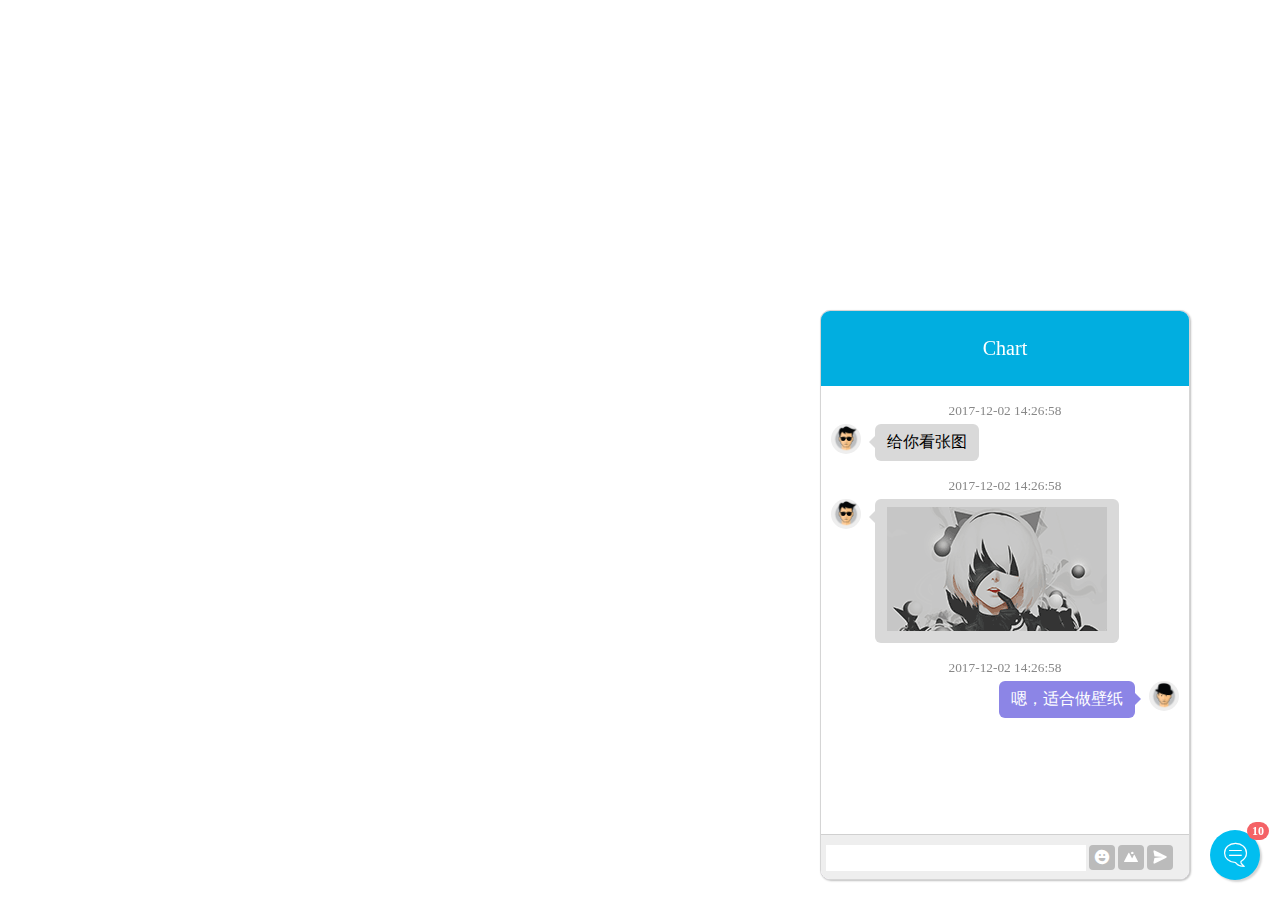
<file: chart/index.html>
<!DOCTYPE html>
<html>
<head>
    <meta charset="utf-8">
    <meta name="viewport" content="width=device-width, initial-scale=1.0">
    <meta http-equiv="X-UA-Compatible" content="IE=edge">

    <link rel="stylesheet" type="text/css" href="font_Icon/iconfont.css">
    <link rel="stylesheet" type="text/css" href="css/chat.css">

</head>
<body>

<div class="chatContainer">
    <div class="chatBtn">
        <i class="iconfont icon-xiaoxi1"></i>
    </div>
    <div class="chat-message-num">10</div>
    <div class="chatBox" ref="chatBox">
        <div class="chatBox-head">
            <div class="chatBox-head-one" style="display: block;">
                Chart
                <div class="chat-close" style="margin: 10px 10px 0 0;font-size: 14px">关闭</div>
            </div>
        </div>
        <div class="chatBox-info">
            <div class="chatBox-kuang" ref="chatBoxkuang">
                <div class="chatBox-content">
                    <div class="chatBox-content-demo" id="chatBox-content-demo">

                        <div class="clearfloat">
                            <div class="author-name">
                                <small class="chat-date">2017-12-02 14:26:58</small>
                            </div>
                            <div class="left">
                                <div class="chat-avatars"><img src="img/icon01.png" alt="头像"/></div>
                                <div class="chat-message">
                                    给你看张图
                                </div>
                            </div>
                        </div>

                        <div class="clearfloat">
                            <div class="author-name">
                                <small class="chat-date">2017-12-02 14:26:58</small>
                            </div>
                            <div class="left">
                                <div class="chat-avatars"><img src="img/icon01.png" alt="头像"/></div>
                                <div class="chat-message">
                                    <img src="img/1.png" alt="">
                                </div>
                            </div>
                        </div>

                        <div class="clearfloat">
                            <div class="author-name">
                                <small class="chat-date">2017-12-02 14:26:58</small>
                            </div>
                            <div class="right">
                                <div class="chat-message">嗯，适合做壁纸</div>
                                <div class="chat-avatars"><img src="img/icon02.png" alt="头像"/></div>
                            </div>
                        </div>

                    </div>
                </div>
                <div class="chatBox-send">
                    <div class="div-textarea" contenteditable="true"></div>
                    <div>
                        <button id="chat-biaoqing" class="btn-default-styles">
                            <i class="iconfont icon-biaoqing"></i>
                        </button>
                        <label id="chat-tuxiang" title="发送图片" for="inputImage" class="btn-default-styles">
                            <input type="file" onchange="selectImg(this)" accept="image/jpg,image/jpeg,image/png"
                                   name="file" id="inputImage" class="hidden">
                            <i class="iconfont icon-tuxiang"></i>
                        </label>
                        <button id="chat-fasong" class="btn-default-styles"><i class="iconfont icon-fasong"></i>
                        </button>
                    </div>
                    <div class="biaoqing-photo">
                        <ul>
                            <li><span class="emoji-picker-image" style="background-position: -9px -18px;"></span></li>
                            <li><span class="emoji-picker-image" style="background-position: -40px -18px;"></span></li>
                            <li><span class="emoji-picker-image" style="background-position: -71px -18px;"></span></li>
                            <li><span class="emoji-picker-image" style="background-position: -102px -18px;"></span></li>
                            <li><span class="emoji-picker-image" style="background-position: -133px -18px;"></span></li>
                            <li><span class="emoji-picker-image" style="background-position: -164px -18px;"></span></li>
                            <li><span class="emoji-picker-image" style="background-position: -9px -52px;"></span></li>
                            <li><span class="emoji-picker-image" style="background-position: -40px -52px;"></span></li>
                            <li><span class="emoji-picker-image" style="background-position: -71px -52px;"></span></li>
                            <li><span class="emoji-picker-image" style="background-position: -102px -52px;"></span></li>
                            <li><span class="emoji-picker-image" style="background-position: -133px -52px;"></span></li>
                            <li><span class="emoji-picker-image" style="background-position: -164px -52px;"></span></li>
                            <li><span class="emoji-picker-image" style="background-position: -9px -86px;"></span></li>
                            <li><span class="emoji-picker-image" style="background-position: -40px -86px;"></span></li>
                            <li><span class="emoji-picker-image" style="background-position: -71px -86px;"></span></li>
                            <li><span class="emoji-picker-image" style="background-position: -102px -86px;"></span></li>
                            <li><span class="emoji-picker-image" style="background-position: -133px -86px;"></span></li>
                            <li><span class="emoji-picker-image" style="background-position: -164px -86px;"></span></li>
                            <li><span class="emoji-picker-image" style="background-position: -9px -120px;"></span></li>
                            <li><span class="emoji-picker-image" style="background-position: -40px -120px;"></span></li>
                            <li><span class="emoji-picker-image" style="background-position: -71px -120px;"></span></li>
                            <li><span class="emoji-picker-image" style="background-position: -102px -120px;"></span></li>
                            <li><span class="emoji-picker-image" style="background-position: -133px -120px;"></span></li>
                            <li><span class="emoji-picker-image" style="background-position: -164px -120px;"></span></li>
                            <li><span class="emoji-picker-image" style="background-position: -9px -154px;"></span></li>
                            <li><span class="emoji-picker-image" style="background-position: -40px -154px;"></span></li>
                            <li><span class="emoji-picker-image" style="background-position: -71px -154px;"></span></li>
                            <li><span class="emoji-picker-image" style="background-position: -102px -154px;"></span></li>
                            <li><span class="emoji-picker-image" style="background-position: -133px -154px;"></span></li>
                            <li><span class="emoji-picker-image" style="background-position: -164px -154px;"></span></li>
                        </ul>
                    </div>
                </div>
            </div>
        </div>
    </div>
</div>


<script src="js/jquery.min.js"></script>
<script src="js/chart.js"></script>
<script src="js/webSocketConnect.js"></script>
<script>

    screenFuc();
    function screenFuc() {
        var topHeight = $(".chatBox-head").innerHeight();//聊天头部高度
        //屏幕小于768px时候,布局change
        var winWidth = $(window).innerWidth();
        if (winWidth <= 768) {
            var totalHeight = $(window).height(); //页面整体高度
            $(".chatBox-info").css("height", totalHeight - topHeight);
            var infoHeight = $(".chatBox-info").innerHeight();//聊天头部以下高度
            //中间内容高度
            $(".chatBox-content").css("height", infoHeight - 46);
            $(".chatBox-content-demo").css("height", infoHeight - 46);

            $(".chatBox-kuang").css("height", totalHeight - topHeight);
            $(".div-textarea").css("width", winWidth - 106);
        } else {
            $(".chatBox-info").css("height", 495);
            $(".chatBox-content").css("height", 448);
            $(".chatBox-content-demo").css("height", 448);
            $(".chatBox-kuang").css("height", 495);
            $(".div-textarea").css("width", 260);
        }
    }
    //      浏览器被重置大小时执行
    (window.onresize = function () {
        screenFuc();
    })();
</script>
</body>
</html>
</file>
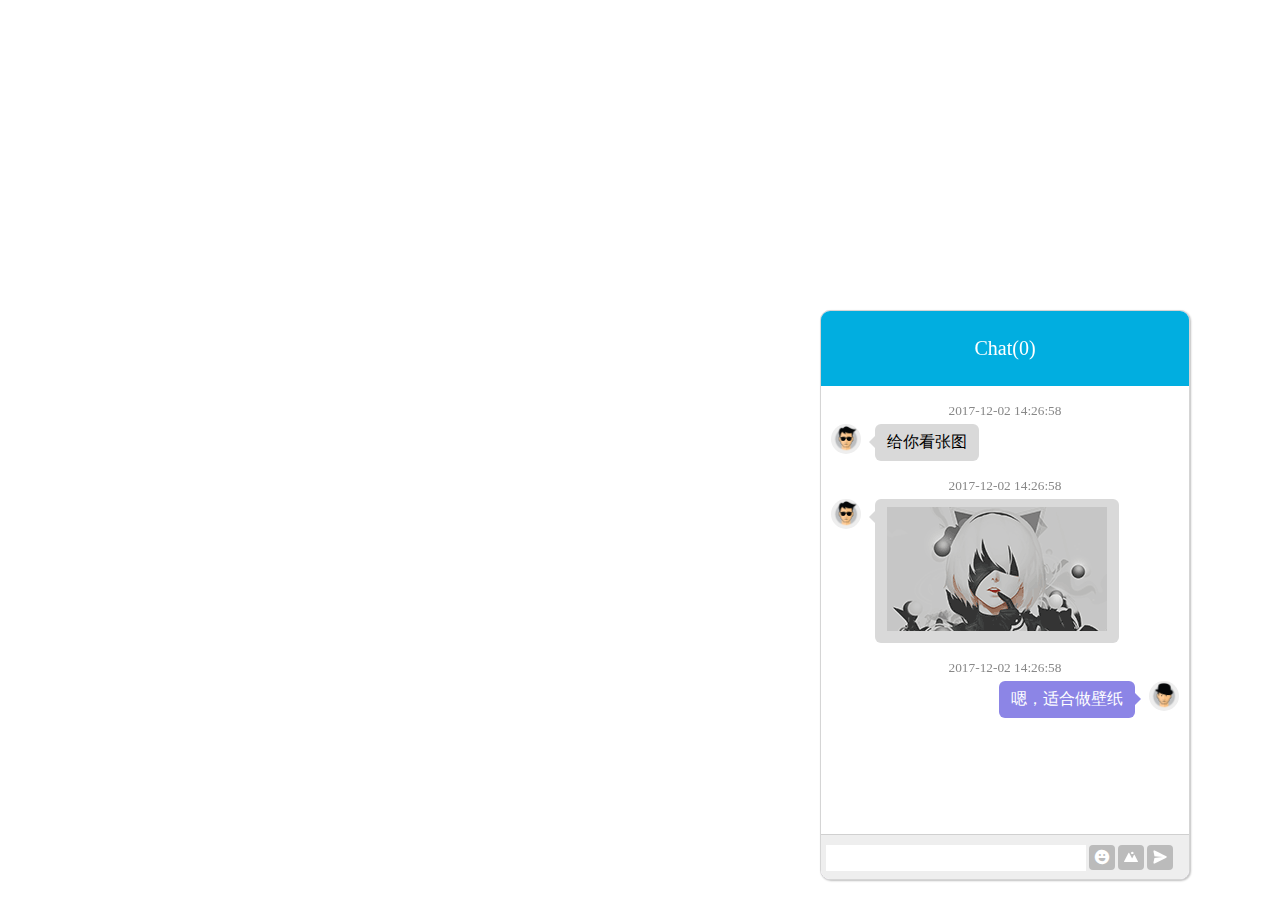
<file: chat/index.html>
<!DOCTYPE html>
<html>
<head>
    <meta charset="utf-8">
    <meta name="viewport" content="width=device-width, initial-scale=1.0">
    <meta http-equiv="X-UA-Compatible" content="IE=edge">

    <link rel="stylesheet" type="text/css" href="font_Icon/iconfont.css">
    <link rel="stylesheet" type="text/css" href="css/chat.css">

</head>
<body>

<div class="chatContainer">
    <!--<div class="chatBtn">
        <i class="iconfont icon-xiaoxi1"></i>
    </div>
    <div class="chat-message-num">10</div>-->
    <div class="chatBox" ref="chatBox">
        <div class="chatBox-head">
            <div class="chatBox-head-one" style="display: block;">
                Chat(<span id="onlineNum">0</span>)
                <div class="chat-close" style="margin: 10px 10px 0 0;font-size: 14px">关闭</div>
            </div>
        </div>
        <div class="chatBox-info">
            <div class="chatBox-kuang" ref="chatBoxkuang">
                <div class="chatBox-content">
                    <div class="chatBox-content-demo" id="chatBox-content-demo">

                        <div class="clearfloat">
                            <div class="author-name">
                                <small class="chat-date">2017-12-02 14:26:58</small>
                            </div>
                            <div class="left">
                                <div class="chat-avatars"><img src="img/icon01.png" alt="头像"/></div>
                                <div class="chat-message">
                                    给你看张图
                                </div>
                            </div>
                        </div>

                        <div class="clearfloat">
                            <div class="author-name">
                                <small class="chat-date">2017-12-02 14:26:58</small>
                            </div>
                            <div class="left">
                                <div class="chat-avatars"><img src="img/icon01.png" alt="头像"/></div>
                                <div class="chat-message">
                                    <img src="img/1.png" alt="">
                                </div>
                            </div>
                        </div>

                        <div class="clearfloat">
                            <div class="author-name">
                                <small class="chat-date">2017-12-02 14:26:58</small>
                            </div>
                            <div class="right">
                                <div class="chat-message">嗯，适合做壁纸</div>
                                <div class="chat-avatars"><img src="img/icon02.png" alt="头像"/></div>
                            </div>
                        </div>

                    </div>
                </div>
                <div class="chatBox-send">
                    <div class="div-textarea" contenteditable="true"></div>
                    <div>
                        <button id="chat-biaoqing" class="btn-default-styles">
                            <i class="iconfont icon-biaoqing"></i>
                        </button>
                        <label id="chat-tuxiang" title="发送图片" for="inputImage" class="btn-default-styles">
                            <input type="file" onchange="selectImg(this)" accept="image/jpg,image/jpeg,image/png"
                                   name="file" id="inputImage" class="hidden">
                            <i class="iconfont icon-tuxiang"></i>
                        </label>
                        <button id="chat-fasong" class="btn-default-styles"><i class="iconfont icon-fasong"></i>
                        </button>
                    </div>
                    <div class="biaoqing-photo">
                        <ul>
                            <li><span class="emoji-picker-image" style="background-position: -9px -18px;"></span></li>
                            <li><span class="emoji-picker-image" style="background-position: -40px -18px;"></span></li>
                            <li><span class="emoji-picker-image" style="background-position: -71px -18px;"></span></li>
                            <li><span class="emoji-picker-image" style="background-position: -102px -18px;"></span></li>
                            <li><span class="emoji-picker-image" style="background-position: -133px -18px;"></span></li>
                            <li><span class="emoji-picker-image" style="background-position: -164px -18px;"></span></li>
                            <li><span class="emoji-picker-image" style="background-position: -9px -52px;"></span></li>
                            <li><span class="emoji-picker-image" style="background-position: -40px -52px;"></span></li>
                            <li><span class="emoji-picker-image" style="background-position: -71px -52px;"></span></li>
                            <li><span class="emoji-picker-image" style="background-position: -102px -52px;"></span></li>
                            <li><span class="emoji-picker-image" style="background-position: -133px -52px;"></span></li>
                            <li><span class="emoji-picker-image" style="background-position: -164px -52px;"></span></li>
                            <li><span class="emoji-picker-image" style="background-position: -9px -86px;"></span></li>
                            <li><span class="emoji-picker-image" style="background-position: -40px -86px;"></span></li>
                            <li><span class="emoji-picker-image" style="background-position: -71px -86px;"></span></li>
                            <li><span class="emoji-picker-image" style="background-position: -102px -86px;"></span></li>
                            <li><span class="emoji-picker-image" style="background-position: -133px -86px;"></span></li>
                            <li><span class="emoji-picker-image" style="background-position: -164px -86px;"></span></li>
                            <li><span class="emoji-picker-image" style="background-position: -9px -120px;"></span></li>
                            <li><span class="emoji-picker-image" style="background-position: -40px -120px;"></span></li>
                            <li><span class="emoji-picker-image" style="background-position: -71px -120px;"></span></li>
                            <li><span class="emoji-picker-image" style="background-position: -102px -120px;"></span></li>
                            <li><span class="emoji-picker-image" style="background-position: -133px -120px;"></span></li>
                            <li><span class="emoji-picker-image" style="background-position: -164px -120px;"></span></li>
                            <li><span class="emoji-picker-image" style="background-position: -9px -154px;"></span></li>
                            <li><span class="emoji-picker-image" style="background-position: -40px -154px;"></span></li>
                            <li><span class="emoji-picker-image" style="background-position: -71px -154px;"></span></li>
                            <li><span class="emoji-picker-image" style="background-position: -102px -154px;"></span></li>
                            <li><span class="emoji-picker-image" style="background-position: -133px -154px;"></span></li>
                            <li><span class="emoji-picker-image" style="background-position: -164px -154px;"></span></li>
                        </ul>
                    </div>
                </div>
            </div>
        </div>
    </div>
</div>


<script src="js/jquery.min.js"></script>
<script src="js/chart.js"></script>
<script src="js/webSocketConnect.js"></script>
<script>

    screenFuc();
    function screenFuc() {
        var topHeight = $(".chatBox-head").innerHeight();//聊天头部高度
        //屏幕小于768px时候,布局change
        var winWidth = $(window).innerWidth();
        if (winWidth <= 768) {
            var totalHeight = $(window).height(); //页面整体高度
            $(".chatBox-info").css("height", totalHeight - topHeight);
            var infoHeight = $(".chatBox-info").innerHeight();//聊天头部以下高度
            //中间内容高度
            $(".chatBox-content").css("height", infoHeight - 46);
            $(".chatBox-content-demo").css("height", infoHeight - 46);

            $(".chatBox-kuang").css("height", totalHeight - topHeight);
            $(".div-textarea").css("width", winWidth - 106);
        } else {
            $(".chatBox-info").css("height", 495);
            $(".chatBox-content").css("height", 448);
            $(".chatBox-content-demo").css("height", 448);
            $(".chatBox-kuang").css("height", 495);
            $(".div-textarea").css("width", 260);
        }
    }
    //      浏览器被重置大小时执行
    (window.onresize = function () {
        screenFuc();
    })();
</script>
</body>
</html>
</file>
<file: chart/font_Icon/iconfont.css>
@font-face {font-family: "iconfont";
  src: url('iconfont.eot?t=1515469903495'); /* IE9*/
  src: url('iconfont.eot?t=1515469903495#iefix') format('embedded-opentype'), /* IE6-IE8 */
  url('[data-uri]') format('woff'),
  url('iconfont.ttf?t=1515469903495') format('truetype'), /* chrome, firefox, opera, Safari, Android, iOS 4.2+*/
  url('iconfont.svg?t=1515469903495#iconfont') format('svg'); /* iOS 4.1- */
}

.iconfont {
  font-family:"iconfont" !important;
  font-size:16px;
  font-style:normal;
  -webkit-font-smoothing: antialiased;
  -moz-osx-font-smoothing: grayscale;
}

.icon-gouwuche2:before { content: "\e610"; }

.icon-verylarger-view:before { content: "\e622"; }

.icon-tehui:before { content: "\e60c"; }

.icon-gengduo1:before { content: "\e606"; }

.icon-xiaoxi:before { content: "\e609"; }

.icon-houtui:before { content: "\e607"; }

.icon-gouwuche:before { content: "\e60d"; }

.icon-guojia:before { content: "\e6c0"; }

.icon-xiaoxi1:before { content: "\e62d"; }

.icon-shoucang:before { content: "\e60f"; }

.icon-tuxiang:before { content: "\e645"; }

.icon-yushou:before { content: "\e644"; }

.icon-icon05:before { content: "\e630"; }

.icon-jiadian:before { content: "\e670"; }

.icon-shoucang1:before { content: "\e6a2"; }

.icon-dingdan:before { content: "\e682"; }

.icon-shuaxin:before { content: "\e6fc"; }

.icon-kefu:before { content: "\e6df"; }

.icon-shoucang2:before { content: "\e71a"; }

.icon-wode2:before { content: "\e6f3"; }

.icon-gengduo:before { content: "\e617"; }

.icon-larger-view:before { content: "\e655"; }

.icon-tuxiang1:before { content: "\e63d"; }

.icon-geren2-copy:before { content: "\e657"; }

.icon-jiushui:before { content: "\e61b"; }

.icon-shuji:before { content: "\e61e"; }

.icon-fasong:before { content: "\e625"; }

.icon-xuanzhuan:before { content: "\e614"; }

.icon-shouye:before { content: "\e60e"; }

.icon-guanbi:before { content: "\e72c"; }

.icon-wode:before { content: "\e61d"; }

.icon-app:before { content: "\e62c"; }

.icon-fanhui:before { content: "\e6d6"; }

.icon-guanbi1:before { content: "\e705"; }

.icon-yingyangbaojian:before { content: "\e639"; }

.icon-fenlei:before { content: "\e60a"; }

.icon-xiaoxi2:before { content: "\e69a"; }

.icon-shanchu:before { content: "\e642"; }

.icon-qian:before { content: "\e624"; }

.icon-shoucangjia:before { content: "\e618"; }

.icon-meishi:before { content: "\e7af"; }

.icon-larger-view2:before { content: "\e627"; }

.icon-dingbu:before { content: "\e67d"; }

.icon-pingjia:before { content: "\e619"; }

.icon-xiaoxi3:before { content: "\e61a"; }

.icon-wode1:before { content: "\e621"; }

.icon-wode4:before { content: "\e611"; }

.icon-yingerfeng:before { content: "\e620"; }

.icon-xiaoxi4:before { content: "\e623"; }

.icon-xiaoxi5:before { content: "\e67e"; }

.icon-ccgl-shouhuoguanli-3:before { content: "\e601"; }

.icon-liwu_gift:before { content: "\e604"; }

.icon-shoucang3:before { content: "\e613"; }

.icon-jiaju:before { content: "\e65d"; }

.icon-shoucang4:before { content: "\e602"; }

.icon-sousuo2:before { content: "\e61c"; }

.icon-biaoqing:before { content: "\e605"; }

.icon-kouhong:before { content: "\e60b"; }

.icon-gengduo2:before { content: "\e728"; }

.icon-gift:before { content: "\e600"; }

.icon-lingquan:before { content: "\e61f"; }

.icon-jifen:before { content: "\e674"; }

.icon-qianjin:before { content: "\e608"; }

.icon-shoucang11:before { content: "\e603"; }

.icon-shuaxin1:before { content: "\e626"; }

.icon-zhongxin:before { content: "\e650"; }

.icon-list-view:before { content: "\e628"; }

.icon-fushi:before { content: "\e63c"; }

.icon-saoyisao:before { content: "\e612"; }

.icon-double-vertical:before { content: "\e615"; }

.icon-up-down:before { content: "\e66f"; }

.icon-sousuo1:before { content: "\e66e"; }

.icon-double-cross:before { content: "\e616"; }

.icon-left-right:before { content: "\e7b0"; }
</file>
<file: chart/css/chat.css>
.chatContainer,.chatContainer div, .chatContainer ul, .chatContainer li, .chatContainer p{
    -webkit-box-sizing: border-box;
    -moz-box-sizing: border-box;
    box-sizing: border-box;
}
/* 设置滚动条的样式 */
::-webkit-scrollbar {
    width:5px;
}
/* 滚动槽 */
::-webkit-scrollbar-track {
    border-radius:10px;
}
/* 滚动条滑块 */
::-webkit-scrollbar-thumb {
    border-radius:10px;
    background:#8C85E6;
    -webkit-box-shadow:#8C85E6;
}
::-webkit-scrollbar-thumb:window-inactive {
    background: rgba(175, 190, 255, 0.4);
}
/*按钮样式*/
.btn-default-styles {
    outline: none;
    resize: none;
    border: none;
    display: inline-block;
    padding: 5px 10px;
    margin-bottom: 0;
    font-size: 14px;
    font-weight: 400;
    line-height: 1.42857143;
    text-align: center;
    white-space: nowrap;
    vertical-align: middle;
    -ms-touch-action: manipulation;
    touch-action: manipulation;
    cursor: pointer;
    -webkit-user-select: none;
    -moz-user-select: none;
    -ms-user-select: none;
    user-select: none;
    background-image: none;
    background: #bbb;
    color: #fff;
    border-radius: 4px;
}
.btn-default-styles:focus {
    outline: none;
}
.btn-default-styles:hover {
    background: #c5c5c5;
    animation: anniu 1s infinite;
}
.btn-default-styles:active {
    box-shadow: 0 2px 3px rgba(0, 0, 0, .2) inset;
}


.chatContainer{
    position: fixed;
    bottom: 20px;
    right: 20px;
}
.chatBtn{
    width: 50px;
    height: 50px;
    background: #01bef0;
    color: #fff;
    line-height: 50px;
    text-align: center;
    border-radius: 50%;
    box-shadow: 2px 2px 2px #d4d4d4;
    cursor: pointer;
    position: absolute;
    bottom: 0;
    right: 0;
    overflow: hidden;
}
.chatBtn:hover{
    background: #01b3df;
    box-shadow: none;
}
.chatBtn>i{
    font-size: 25px;
}
.chatBox{
    width: 370px;
    min-width: 320px;
    height: 570px;
    border-radius: 10px;
    background: #f5ecff;
    position: absolute;
    bottom: 0;
    right: 70px;

    overflow: hidden;
    border: solid 1px #d5d5d5;
    box-shadow: 1px 1px 2px #c0c0c0;
    z-index: 1005;
}
.chatBox-head{
    width: 100%;
    height: 75px;
    background: #01aee0;
    position: absolute;
    top: 0;
    left: 0;
}
.chatBox-head-one{
    width: 100%;
    height: 75px;
    line-height: 75px;
    color: #fff;
    font-size: 20px;
    text-align: center;
    position: absolute;
    top: 0;
    left: 0;
    display: none;
}

.chat-return:hover{
    background: #0188b7;
}
.chat-people>div{
    height: 55px;
    display: inline-block;
    vertical-align: middle;
    line-height: 55px;
    margin-left: 5px;
}
.chat-people>div:nth-of-type(1){
    width: 50px;
    height: 50px;
    border-radius: 50%;
    background: #eee;
    overflow: hidden;
}
.chat-people>div:nth-of-type(1)>img{
    width: 50px;
    height: 50px;
}
.chat-people>div:nth-of-type(2){
    width: 165px;
    text-align: left;
    height: 55px;
    white-space: nowrap;
    text-overflow: ellipsis;
    overflow: hidden;
}

.chatBox-info{
    width: 100%;
    height: 495px;
    background: #fff;
    text-align: left;
    position: absolute;
    top: 75px;
    left: 0;
}

.chat-name{
    width: 230px;
}
.chat-name>p{
    margin: 0;
    overflow: hidden;
    white-space: nowrap;
    text-overflow: ellipsis;
}
.chat-name>p:nth-of-type(1){
    line-height: 55px;
}
.chat-list-people>div.message-num{
    display: inline-block;
    height: auto;
    min-width: 10px;
    padding: 3px 5px;
    font-size: 12px;
    font-weight: 700;
    line-height: 1;
    text-align: center;
    white-space: nowrap;
    vertical-align: middle;
    border-radius: 10px;
    margin-right: 15px;
    margin-top: 14px;
    color: #fff;
    background: #f46266;
    float: right;
}
.chat-message-num{
    display: inline-block;
    height: auto;
    min-width: 10px;
    padding: 3px 5px;
    font-size: 12px;
    font-weight: 700;
    line-height: 1;
    text-align: center;
    white-space: nowrap;
    vertical-align: middle;
    border-radius: 10px;
    margin-right: 15px;
    margin-top: 14px;
    color: #fff;
    background: #f46266;
    position: absolute;
    bottom: 40px;
    right: -24px;
}
.chatBox-kuang{
    width: 100%;
    height: 495px;
    display: block;
}
.chatBox-content{
    width: 100%;
}
.chatBox-content-demo{
    width: 100%;
    overflow-y: scroll;
}

.clearfloat:after{
    display:block;
    clear:both;
    content:"";
    visibility:hidden;
    height:0
}
.clearfloat{
    zoom:1;
    margin: 10px 10px;
}
.clearfloat .right{
    float: right;
}
.author-name{
    text-align: center;
    margin: 15px 0 5px 0;
    color: #888;
}

.clearfloat .chat-message{
    max-width: 252px;
    text-align: left;
    padding: 8px 12px;
    border-radius: 6px;
    word-wrap:break-word;
    display: inline-block;
    position: relative;
}


.clearfloat .left .chat-message{
    background: #D9D9D9;
    min-height: 36px;
}
.clearfloat .left .chat-message:before{
    position: absolute;
    content: "";
    top: 8px;
    left: -6px;
    border-top: 10px solid transparent;
    border-bottom: 10px solid transparent;
    border-right: 10px solid #D9D9D9;
}

.clearfloat .right{
    text-align: right;
}
.clearfloat .right .chat-message{
    background: #8c85e6;
    color: #fff;
    text-align: left;
    min-height: 36px;
}
.clearfloat .right .chat-message:before{
    position: absolute;
    content: "";
    top: 8px;
    right: -6px;
    border-top: 10px solid transparent;
    border-bottom: 10px solid transparent;
    border-left: 10px solid #8c85e6;
}

.clearfloat .chat-avatars{
    display: inline-block;
    width: 30px;
    height: 30px;
    border-radius: 50%;
    background: #eee;
    vertical-align: top;
    overflow: hidden;
}
.clearfloat .chat-avatars>img{
    width: 30px;
    height: 30px;
}
.clearfloat .left .chat-avatars{
    margin-right: 10px;
}
.clearfloat .right .chat-avatars{
    margin-left: 10px;
}

.chatBox-send{
    width: 100%;
    padding: 10px 5px;
    background: #eee;
    border-top: 1px #D0D0D0 solid;
    position: absolute;
    bottom: 0;
    left: 0;
}
.div-textarea{
    width: 260px;
    min-height: 20px;
    max-height: 100px;
    _height: 120px;
    padding: 3px;
    outline: 0;
    background: #fff;
    font-size: 14px;
    line-height: 20px;
    word-wrap: break-word;
    overflow-x: hidden;
    overflow-y: auto;
    user-modify: read-write-plaintext-only;    /*纯文本*/
    -webkit-user-modify: read-write-plaintext-only;
    -moz-user-modify: read-write-plaintext-only;
}
.div-textarea:focus{
    box-shadow: 0 0 15px rgba(82, 168, 236, 0.6);
}
.chatBox-send>div{
    float: left;
}
.chatBox-send>div:nth-of-type(2){
    font-size: 0;
}
.chatBox-send>div button{
    padding: 1px 5px;
    margin-left: 3px;
}
.chatBox-send>div label{
    padding: 1px 5px;
    margin-left: 3px;
}
#chat-biaoqing{
    position: relative;

}
.hidden{
    display: none;
}
.biaoqing-photo{
    width: 200px;
    height: 160px;
    background: #ffffff;
    position: absolute;
    top: -160px;
    right: 40px;
    text-align: left;
    border-radius: 5px;
    border: solid 1px #c5c5c5;
    display: none;
}
.biaoqing-photo::before{
    content: '';
    position: absolute;
    border-top: solid 7px #c5c5c5;
    border-left: solid 9px transparent;
    border-right: solid 9px transparent;
    bottom: -7px;
    right: 36px;
}
.biaoqing-photo::after{
    content: '';
    position: absolute;
    border-top: solid 7px #fff;
    border-left: solid 10px transparent;
    border-right: solid 10px transparent;
    bottom: -5px;
    right: 35px;
}
.biaoqing-photo>ul{
    margin: 0;
    width: 200px;
    height: 160px;
    padding: 3px 2px;
    list-style: none;
}
.biaoqing-photo>ul>li{
    float: left;
    height: 30px;
    margin-left: 2px;
}
.emoji-picker-image{
    display: inline-block;
    width: 30px;
    height: 30px;
    background: url(../img/bqxtb01.png) no-repeat;
    background-size: 200px auto;
    cursor: pointer;
}
.biaoqing-photo>ul>li span.emoji-picker-image:hover{
    border: solid 1px #f5f5f5;
}
.chat-message img{
    width: 220px;
    height:auto;
}

@media all and (max-width: 768px) {
    .chatBox{
        position: fixed;
        top: 0;
        left: 0;
        width: 100%;
        height: 100%;
    }
}
@media all and (max-width: 370px){
    .chat-name{
        width: 185px;
    }
    .chat-people>div:nth-of-type(2){
        width: 120px;
    }
    .clearfloat .chat-message{
        max-width: 240px;
    }
}
</file>
<file: chat/font_Icon/iconfont.css>
@font-face {font-family: "iconfont";
  src: url('iconfont.eot?t=1515469903495'); /* IE9*/
  src: url('iconfont.eot?t=1515469903495#iefix') format('embedded-opentype'), /* IE6-IE8 */
  url('[data-uri]') format('woff'),
  url('iconfont.ttf?t=1515469903495') format('truetype'), /* chrome, firefox, opera, Safari, Android, iOS 4.2+*/
  url('iconfont.svg?t=1515469903495#iconfont') format('svg'); /* iOS 4.1- */
}

.iconfont {
  font-family:"iconfont" !important;
  font-size:16px;
  font-style:normal;
  -webkit-font-smoothing: antialiased;
  -moz-osx-font-smoothing: grayscale;
}

.icon-gouwuche2:before { content: "\e610"; }

.icon-verylarger-view:before { content: "\e622"; }

.icon-tehui:before { content: "\e60c"; }

.icon-gengduo1:before { content: "\e606"; }

.icon-xiaoxi:before { content: "\e609"; }

.icon-houtui:before { content: "\e607"; }

.icon-gouwuche:before { content: "\e60d"; }

.icon-guojia:before { content: "\e6c0"; }

.icon-xiaoxi1:before { content: "\e62d"; }

.icon-shoucang:before { content: "\e60f"; }

.icon-tuxiang:before { content: "\e645"; }

.icon-yushou:before { content: "\e644"; }

.icon-icon05:before { content: "\e630"; }

.icon-jiadian:before { content: "\e670"; }

.icon-shoucang1:before { content: "\e6a2"; }

.icon-dingdan:before { content: "\e682"; }

.icon-shuaxin:before { content: "\e6fc"; }

.icon-kefu:before { content: "\e6df"; }

.icon-shoucang2:before { content: "\e71a"; }

.icon-wode2:before { content: "\e6f3"; }

.icon-gengduo:before { content: "\e617"; }

.icon-larger-view:before { content: "\e655"; }

.icon-tuxiang1:before { content: "\e63d"; }

.icon-geren2-copy:before { content: "\e657"; }

.icon-jiushui:before { content: "\e61b"; }

.icon-shuji:before { content: "\e61e"; }

.icon-fasong:before { content: "\e625"; }

.icon-xuanzhuan:before { content: "\e614"; }

.icon-shouye:before { content: "\e60e"; }

.icon-guanbi:before { content: "\e72c"; }

.icon-wode:before { content: "\e61d"; }

.icon-app:before { content: "\e62c"; }

.icon-fanhui:before { content: "\e6d6"; }

.icon-guanbi1:before { content: "\e705"; }

.icon-yingyangbaojian:before { content: "\e639"; }

.icon-fenlei:before { content: "\e60a"; }

.icon-xiaoxi2:before { content: "\e69a"; }

.icon-shanchu:before { content: "\e642"; }

.icon-qian:before { content: "\e624"; }

.icon-shoucangjia:before { content: "\e618"; }

.icon-meishi:before { content: "\e7af"; }

.icon-larger-view2:before { content: "\e627"; }

.icon-dingbu:before { content: "\e67d"; }

.icon-pingjia:before { content: "\e619"; }

.icon-xiaoxi3:before { content: "\e61a"; }

.icon-wode1:before { content: "\e621"; }

.icon-wode4:before { content: "\e611"; }

.icon-yingerfeng:before { content: "\e620"; }

.icon-xiaoxi4:before { content: "\e623"; }

.icon-xiaoxi5:before { content: "\e67e"; }

.icon-ccgl-shouhuoguanli-3:before { content: "\e601"; }

.icon-liwu_gift:before { content: "\e604"; }

.icon-shoucang3:before { content: "\e613"; }

.icon-jiaju:before { content: "\e65d"; }

.icon-shoucang4:before { content: "\e602"; }

.icon-sousuo2:before { content: "\e61c"; }

.icon-biaoqing:before { content: "\e605"; }

.icon-kouhong:before { content: "\e60b"; }

.icon-gengduo2:before { content: "\e728"; }

.icon-gift:before { content: "\e600"; }

.icon-lingquan:before { content: "\e61f"; }

.icon-jifen:before { content: "\e674"; }

.icon-qianjin:before { content: "\e608"; }

.icon-shoucang11:before { content: "\e603"; }

.icon-shuaxin1:before { content: "\e626"; }

.icon-zhongxin:before { content: "\e650"; }

.icon-list-view:before { content: "\e628"; }

.icon-fushi:before { content: "\e63c"; }

.icon-saoyisao:before { content: "\e612"; }

.icon-double-vertical:before { content: "\e615"; }

.icon-up-down:before { content: "\e66f"; }

.icon-sousuo1:before { content: "\e66e"; }

.icon-double-cross:before { content: "\e616"; }

.icon-left-right:before { content: "\e7b0"; }
</file>
<file: chat/css/chat.css>
.chatContainer,.chatContainer div, .chatContainer ul, .chatContainer li, .chatContainer p{
    -webkit-box-sizing: border-box;
    -moz-box-sizing: border-box;
    box-sizing: border-box;
}
/* 设置滚动条的样式 */
::-webkit-scrollbar {
    width:5px;
}
/* 滚动槽 */
::-webkit-scrollbar-track {
    border-radius:10px;
}
/* 滚动条滑块 */
::-webkit-scrollbar-thumb {
    border-radius:10px;
    background:#8C85E6;
    -webkit-box-shadow:#8C85E6;
}
::-webkit-scrollbar-thumb:window-inactive {
    background: rgba(175, 190, 255, 0.4);
}
/*按钮样式*/
.btn-default-styles {
    outline: none;
    resize: none;
    border: none;
    display: inline-block;
    padding: 5px 10px;
    margin-bottom: 0;
    font-size: 14px;
    font-weight: 400;
    line-height: 1.42857143;
    text-align: center;
    white-space: nowrap;
    vertical-align: middle;
    -ms-touch-action: manipulation;
    touch-action: manipulation;
    cursor: pointer;
    -webkit-user-select: none;
    -moz-user-select: none;
    -ms-user-select: none;
    user-select: none;
    background-image: none;
    background: #bbb;
    color: #fff;
    border-radius: 4px;
}
.btn-default-styles:focus {
    outline: none;
}
.btn-default-styles:hover {
    background: #c5c5c5;
    animation: anniu 1s infinite;
}
.btn-default-styles:active {
    box-shadow: 0 2px 3px rgba(0, 0, 0, .2) inset;
}


.chatContainer{
    position: fixed;
    bottom: 20px;
    right: 20px;
}
.chatBtn{
    width: 50px;
    height: 50px;
    background: #01bef0;
    color: #fff;
    line-height: 50px;
    text-align: center;
    border-radius: 50%;
    box-shadow: 2px 2px 2px #d4d4d4;
    cursor: pointer;
    position: absolute;
    bottom: 0;
    right: 0;
    overflow: hidden;
}
.chatBtn:hover{
    background: #01b3df;
    box-shadow: none;
}
.chatBtn>i{
    font-size: 25px;
}
.chatBox{
    width: 370px;
    min-width: 320px;
    height: 570px;
    border-radius: 10px;
    background: #f5ecff;
    position: absolute;
    bottom: 0;
    right: 70px;

    overflow: hidden;
    border: solid 1px #d5d5d5;
    box-shadow: 1px 1px 2px #c0c0c0;
    z-index: 1005;
}
.chatBox-head{
    width: 100%;
    height: 75px;
    background: #01aee0;
    position: absolute;
    top: 0;
    left: 0;
}
.chatBox-head-one{
    width: 100%;
    height: 75px;
    line-height: 75px;
    color: #fff;
    font-size: 20px;
    text-align: center;
    position: absolute;
    top: 0;
    left: 0;
    display: none;
}

.chat-return:hover{
    background: #0188b7;
}
.chat-people>div{
    height: 55px;
    display: inline-block;
    vertical-align: middle;
    line-height: 55px;
    margin-left: 5px;
}
.chat-people>div:nth-of-type(1){
    width: 50px;
    height: 50px;
    border-radius: 50%;
    background: #eee;
    overflow: hidden;
}
.chat-people>div:nth-of-type(1)>img{
    width: 50px;
    height: 50px;
}
.chat-people>div:nth-of-type(2){
    width: 165px;
    text-align: left;
    height: 55px;
    white-space: nowrap;
    text-overflow: ellipsis;
    overflow: hidden;
}

.chatBox-info{
    width: 100%;
    height: 495px;
    background: #fff;
    text-align: left;
    position: absolute;
    top: 75px;
    left: 0;
}

.chat-name{
    width: 230px;
}
.chat-name>p{
    margin: 0;
    overflow: hidden;
    white-space: nowrap;
    text-overflow: ellipsis;
}
.chat-name>p:nth-of-type(1){
    line-height: 55px;
}
.chat-list-people>div.message-num{
    display: inline-block;
    height: auto;
    min-width: 10px;
    padding: 3px 5px;
    font-size: 12px;
    font-weight: 700;
    line-height: 1;
    text-align: center;
    white-space: nowrap;
    vertical-align: middle;
    border-radius: 10px;
    margin-right: 15px;
    margin-top: 14px;
    color: #fff;
    background: #f46266;
    float: right;
}
.chat-message-num{
    display: inline-block;
    height: auto;
    min-width: 10px;
    padding: 3px 5px;
    font-size: 12px;
    font-weight: 700;
    line-height: 1;
    text-align: center;
    white-space: nowrap;
    vertical-align: middle;
    border-radius: 10px;
    margin-right: 15px;
    margin-top: 14px;
    color: #fff;
    background: #f46266;
    position: absolute;
    bottom: 40px;
    right: -24px;
}
.chatBox-kuang{
    width: 100%;
    height: 495px;
    display: block;
}
.chatBox-content{
    width: 100%;
}
.chatBox-content-demo{
    width: 100%;
    overflow-y: scroll;
}

.clearfloat:after{
    display:block;
    clear:both;
    content:"";
    visibility:hidden;
    height:0
}
.clearfloat{
    zoom:1;
    margin: 10px 10px;
}
.clearfloat .right{
    float: right;
}
.author-name{
    text-align: center;
    margin: 15px 0 5px 0;
    color: #888;
}

.clearfloat .chat-message{
    max-width: 252px;
    text-align: left;
    padding: 8px 12px;
    border-radius: 6px;
    word-wrap:break-word;
    display: inline-block;
    position: relative;
}


.clearfloat .left .chat-message{
    background: #D9D9D9;
    min-height: 36px;
}
.clearfloat .left .chat-message:before{
    position: absolute;
    content: "";
    top: 8px;
    left: -6px;
    border-top: 10px solid transparent;
    border-bottom: 10px solid transparent;
    border-right: 10px solid #D9D9D9;
}

.clearfloat .right{
    text-align: right;
}
.clearfloat .right .chat-message{
    background: #8c85e6;
    color: #fff;
    text-align: left;
    min-height: 36px;
}
.clearfloat .right .chat-message:before{
    position: absolute;
    content: "";
    top: 8px;
    right: -6px;
    border-top: 10px solid transparent;
    border-bottom: 10px solid transparent;
    border-left: 10px solid #8c85e6;
}

.clearfloat .chat-avatars{
    display: inline-block;
    width: 30px;
    height: 30px;
    border-radius: 50%;
    background: #eee;
    vertical-align: top;
    overflow: hidden;
}
.clearfloat .chat-avatars>img{
    width: 30px;
    height: 30px;
}
.clearfloat .left .chat-avatars{
    margin-right: 10px;
}
.clearfloat .right .chat-avatars{
    margin-left: 10px;
}

.chatBox-send{
    width: 100%;
    padding: 10px 5px;
    background: #eee;
    border-top: 1px #D0D0D0 solid;
    position: absolute;
    bottom: 0;
    left: 0;
}
.div-textarea{
    width: 260px;
    min-height: 20px;
    max-height: 100px;
    _height: 120px;
    padding: 3px;
    outline: 0;
    background: #fff;
    font-size: 14px;
    line-height: 20px;
    word-wrap: break-word;
    overflow-x: hidden;
    overflow-y: auto;
    user-modify: read-write-plaintext-only;    /*纯文本*/
    -webkit-user-modify: read-write-plaintext-only;
    -moz-user-modify: read-write-plaintext-only;
}
.div-textarea:focus{
    box-shadow: 0 0 15px rgba(82, 168, 236, 0.6);
}
.chatBox-send>div{
    float: left;
}
.chatBox-send>div:nth-of-type(2){
    font-size: 0;
}
.chatBox-send>div button{
    padding: 1px 5px;
    margin-left: 3px;
}
.chatBox-send>div label{
    padding: 1px 5px;
    margin-left: 3px;
}
#chat-biaoqing{
    position: relative;

}
.hidden{
    display: none;
}
.biaoqing-photo{
    width: 200px;
    height: 160px;
    background: #ffffff;
    position: absolute;
    top: -160px;
    right: 40px;
    text-align: left;
    border-radius: 5px;
    border: solid 1px #c5c5c5;
    display: none;
}
.biaoqing-photo::before{
    content: '';
    position: absolute;
    border-top: solid 7px #c5c5c5;
    border-left: solid 9px transparent;
    border-right: solid 9px transparent;
    bottom: -7px;
    right: 36px;
}
.biaoqing-photo::after{
    content: '';
    position: absolute;
    border-top: solid 7px #fff;
    border-left: solid 10px transparent;
    border-right: solid 10px transparent;
    bottom: -5px;
    right: 35px;
}
.biaoqing-photo>ul{
    margin: 0;
    width: 200px;
    height: 160px;
    padding: 3px 2px;
    list-style: none;
}
.biaoqing-photo>ul>li{
    float: left;
    height: 30px;
    margin-left: 2px;
}
.emoji-picker-image{
    display: inline-block;
    width: 30px;
    height: 30px;
    background: url(../img/bqxtb01.png) no-repeat;
    background-size: 200px auto;
    cursor: pointer;
}
.biaoqing-photo>ul>li span.emoji-picker-image:hover{
    border: solid 1px #f5f5f5;
}
.chat-message img{
    width: 220px;
    height:auto;
}

@media all and (max-width: 768px) {
    .chatBox{
        position: fixed;
        top: 0;
        left: 0;
        width: 100%;
        height: 100%;
    }
}
@media all and (max-width: 370px){
    .chat-name{
        width: 185px;
    }
    .chat-people>div:nth-of-type(2){
        width: 120px;
    }
    .clearfloat .chat-message{
        max-width: 240px;
    }
}
</file>
